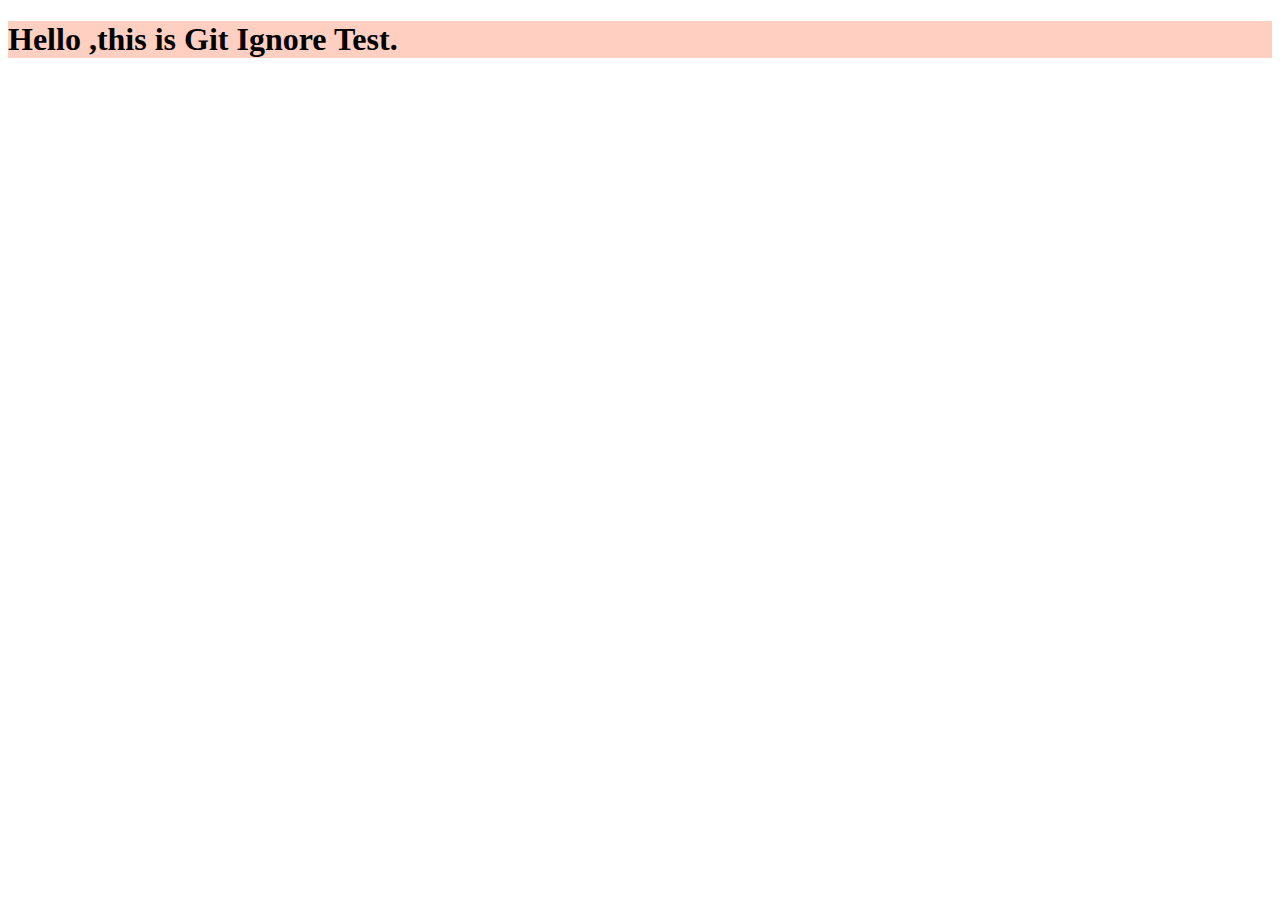
<file: index.html>
<!DOCTYPE html>
<html lang="en">
<head>
 <meta charset="UTF-8">
 <meta name="viewport" content="width=device-width, initial-scale=1.0">
 <title>Document</title>
 <link rel="stylesheet" href="node-modules/css/style.css">
</head>
<body>
 <h1>Hello ,this is Git Ignore Test.</h1>
 <script src="node-modules/js/app.js"></script>
</body>
</html>
</file>
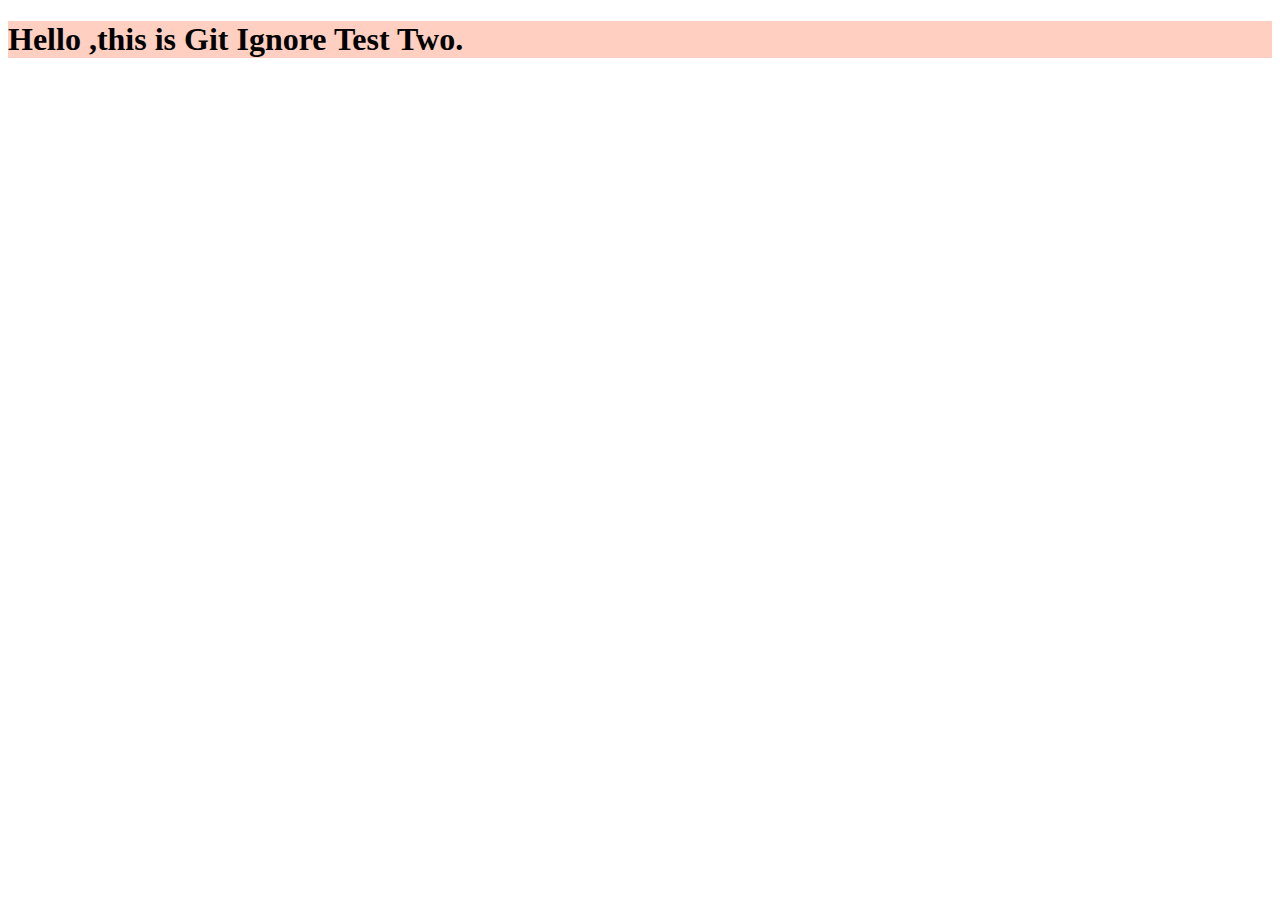
<file: two.html>
<!DOCTYPE html>
<html lang="en">
<head>
 <meta charset="UTF-8">
 <meta name="viewport" content="width=device-width, initial-scale=1.0">
 <title>Document</title>
 <link rel="stylesheet" href="node-modules/css/style.css">
</head>
<body>
 <h1>Hello ,this is Git Ignore Test Two.</h1>
 <script src="node-modules/js/app.js"></script>
</body>
</html>
</file>
<file: node-modules/css/style.css>
h1{
 background-color: rgba(255, 100, 50,0.3);
}
</file>
